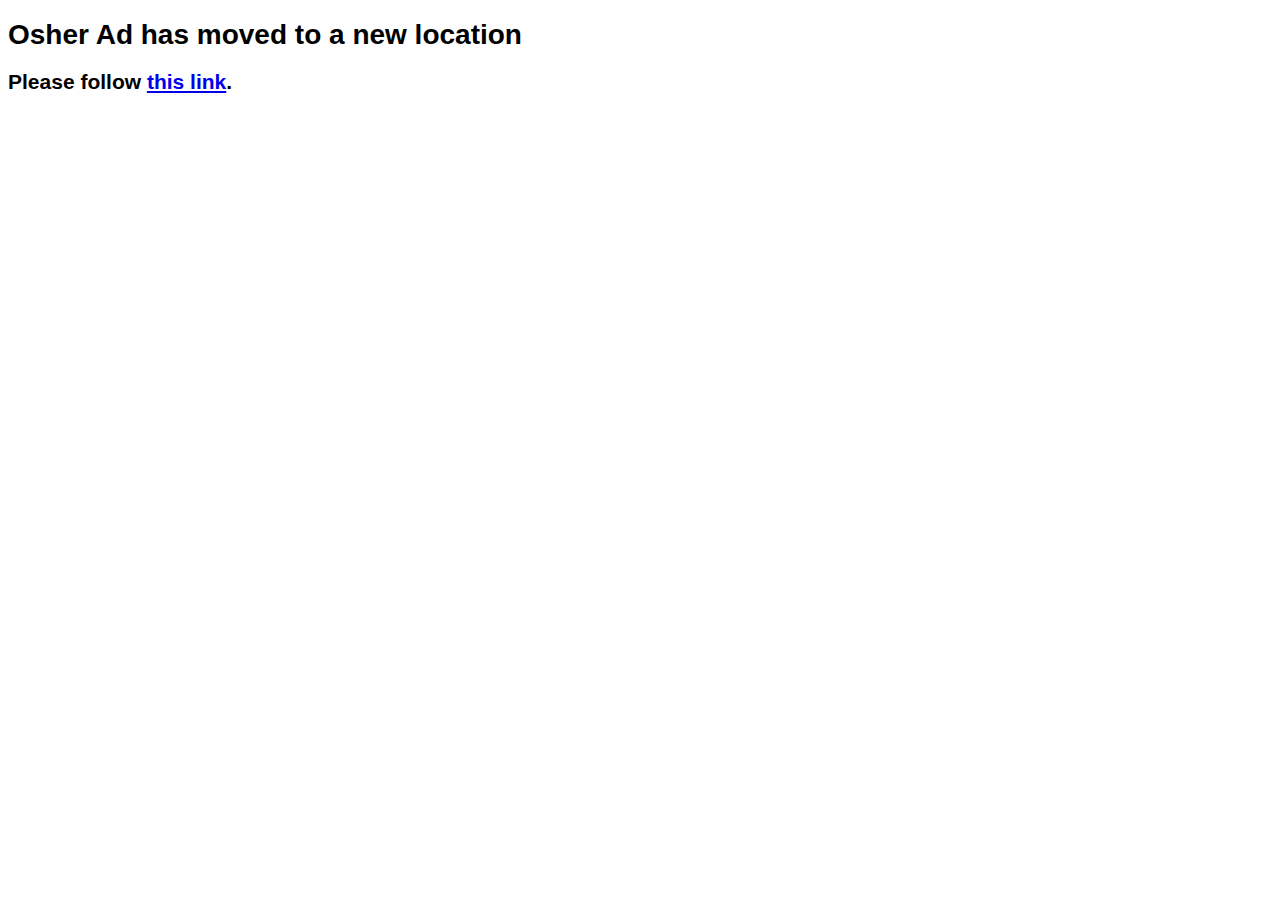
<file: index.html>
<!DOCTYPE html>
<html>

<head>
    <meta charset="UTF-8" />
    <title>Osher Ad - Branches</title>
    <meta name="robots" content="index, follow">
    <meta http-equiv="X-UA-Compatible" content="IE=edge,chrome=1">
    <meta name="viewport" content="width=device-width,initial-scale=1">
    <meta property="og:image" content="https://avipars.github.io/OsherAd/icons/logo.png" />
    <meta property="og:title" content="osher ad - branches" />
    <meta property="og:description" content="Osher Ad Branche - all branches" />
    <meta http-equiv="refresh" content="3; url='https://www.aviparshan.com/osherad.html?utm_source=redir'" />
    <meta name="google-site-verification" content="6mSwr59OO3lo6SqkxiCUc9-cQro0qvltR-iYPQCfHFw" />
    <meta name="msvalidate.01" content="DDDCE521FFB4681313BAB3D73CB7F3F4" />
    <meta name="yandex-verification" content="1d0eef8da3dca041" />
    
     <link rel="canonical" href="https://www.aviparshan.com/osherad.html?utm_source=redir" /> 
    <script data-goatcounter="https://avigit.goatcounter.com/count" async src="//gc.zgo.at/count.js"></script>
    <link rel="stylesheet" href="/style.css">


</head>

<body>
    <script data-goatcounter="https://avigit.goatcounter.com/count"
        async src="//gc.zgo.at/count.js"></script>
    <h1>
        
        Osher Ad has moved to a new location
    </h1>
    <h2>Please follow <a href="https://www.aviparshan.com/osherad.html?utm_source=redir">this link</a>.</h2>
    
    
   
</body>

</html>
</file>
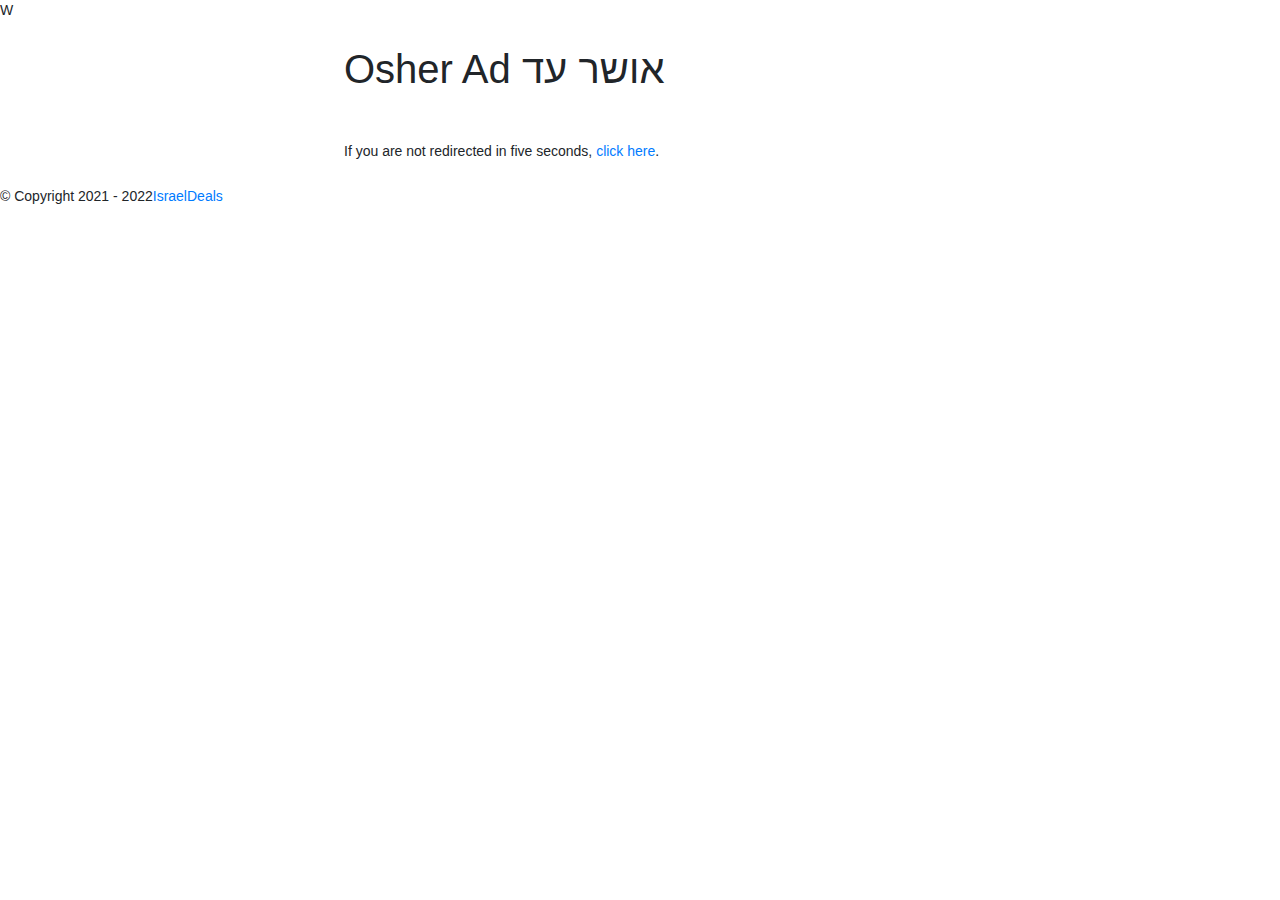
<file: test.html>
<!DOCTYPE html>
<html lang="en">

<head>
    <meta charset="UTF-8" />
    <meta name="viewport" content="width=device-width, initial-scale=1.0">
    <meta http-equiv="X-UA-Compatible" content="IE=edge,chrome=1">
    <meta http-equiv="refresh" content="4; URL=W'https://www.aviparshan.com/OsherAd/index.html'" />
    <link rel="stylesheet" href="https://stackpath.bootstrapcdn.com/bootstrap/4.5.2/css/bootstrap.min.css" integrity="sha384-JcKb8q3iqJ61gNV9KGb8thSsNjpSL0n8PARn9HuZOnIxN0hoP+VmmDGMN5t9UJ0Z" crossorigin="anonymous">W
    <link rel="apple-touch-icon" sizes="180x180" href="icons/apple-touch-icon.png">
    <link rel="icon" type="image/png" sizes="32x32" href="icons/favicon-32x32.png">
    <link rel="icon" type="image/png" sizes="16x16" href="icons/favicon-16x16.png">
    <link rel="manifest" href="icons/site.webmanifest">
    <title>Osher Ad - All Locations</title>
    <script data-goatcounter="https://avigit.goatcounter.com/count" async src="//gc.zgo.at/count.js"></script>
    <link rel="stylesheet" href="/style.css">

</head>

<body>
    <noscript>
        <img src="https://avigit.goatcounter.com/count?p=/oa-test">
    </noscript>
    <h1 class="p-4 mb-0 center">Osher Ad אושר עד</h1>

    <p class="p-4 mb-0 center">If you are not redirected in five seconds, <a href="https://www.aviparshan.com/OsherAd/index.html?utm_source=redlink">click here</a>.</p>
</body>
<footer>
    <p>&copy; Copyright 2021 - 2022<a href="https://www.aviparshan.com/israeldeals/index.html?utm_source=copyright" target="_blank">IsraelDeals</a>
</footer>

</html>
</file>
<file: style.css>
html {
    scroll-behavior: smooth

}

body {
    font-family: Arial, sans-serif, system-ui;
    font-size: 14px;
    min-height: 300px;
    min-width: 300px;
}

.row-full-height {
    height: 100vh;
}


/* hours */

.hours {
    text-align: center;
}

.hidden {
    display: none;
}

.hidden div {
    margin: 10px;
    background: white;
}


/* on the map */


/* Set the size of the div element that contains the map */

#map {
    height: 700px;
    /* The height is 400 pixels */
    width: 100%;
    /* The width is the width of the web page */
}

.map-responsive {
    overflow: hidden;
    padding-bottom: 20%;
    position: relative;
    height: 0;
}

.map {
    width: 100%;
    height: 100%;
    background-color: #189BD6;
}

.thumbnail {
    width: 70px;
    height: 70px;
    object-fit: cover;
    display: block;
    border-radius: 10px;
}

#list-container {
    overflow: scroll;
}

.center {
    margin: auto;
    width: 50%;
    padding: 10px;
}

@media only screen and (min-device-width: 768px) {
    .center-dt {
        margin: auto;
        width: 50%;
        padding: 10px;
    }
}


/* highlight todays hours */

.today {
    color: #189BD6;
}

#footer {
    padding: 15px auto;
    border-radius: 4px;
    text-align: center;
    padding-top: 10px;
    width: 100%;
    bottom: 0;
}

#footer a {
    color: #189BD6;
}

.map-responsive iframe {
    left: 0;
    top: 0;
    height: 100%;
    width: 100%;
    position: absolute;
}

.hebrew {
    direction: rtl;
}

.text-right {
    text-align: right;
}

.text-left {
    text-align: left;
}

.text-center {
    text-align: center;
}

.text-justify {
    text-align: justify;
}

.english {
    direction: ltr;
}

.info {
    display: none;
}

.visible {
    display: inline-block;
}


/* container span */

.logo-cont {
    text-align: center;
    display: block;
}


/* image itself */

#logo {
    object-fit: contain;
    -moz-user-select: none;
    -webkit-user-select: none;
    user-select: none;
}


/* search */

#myInput {
    background-image: url('icons/searchicon.png');
    /* Add a search icon to input */
    background-position: 10px 12px;
    /* Position the search icon */
    background-repeat: no-repeat;
    /* Do not repeat the icon image */
    width: 100%;
    /* Full-width */
    font-size: 16px;
    /* Increase font-size */
    padding: 12px 20px 12px 40px;
    /* Add some padding */
    border: 1px solid #ddd;
    /* Add a grey border */
    margin-bottom: 12px;
    /* Add some space below the input */
}

#locationTable {
    border-collapse: collapse;
    /* Collapse borders */
    width: 100%;
    /* Full-width */
    border: 1px solid #ddd;
    /* Add a grey border */
    font-size: 18px;
    /* Increase font-size */
}

#locationTable th,
#locationTable td {
    text-align: left;
    /* Left-align text */
    padding: 12px;
    /* Add padding */
}

#locationTable tr {
    /* Add a bottom border to all table rows */
    border-bottom: 1px solid #ddd;
}

#locationTable tr.header,
#locationTable .loc:hover {
    /* Add a grey background color to the table header and on hover */
    background-color: #f1f1f1;
}
</file>
